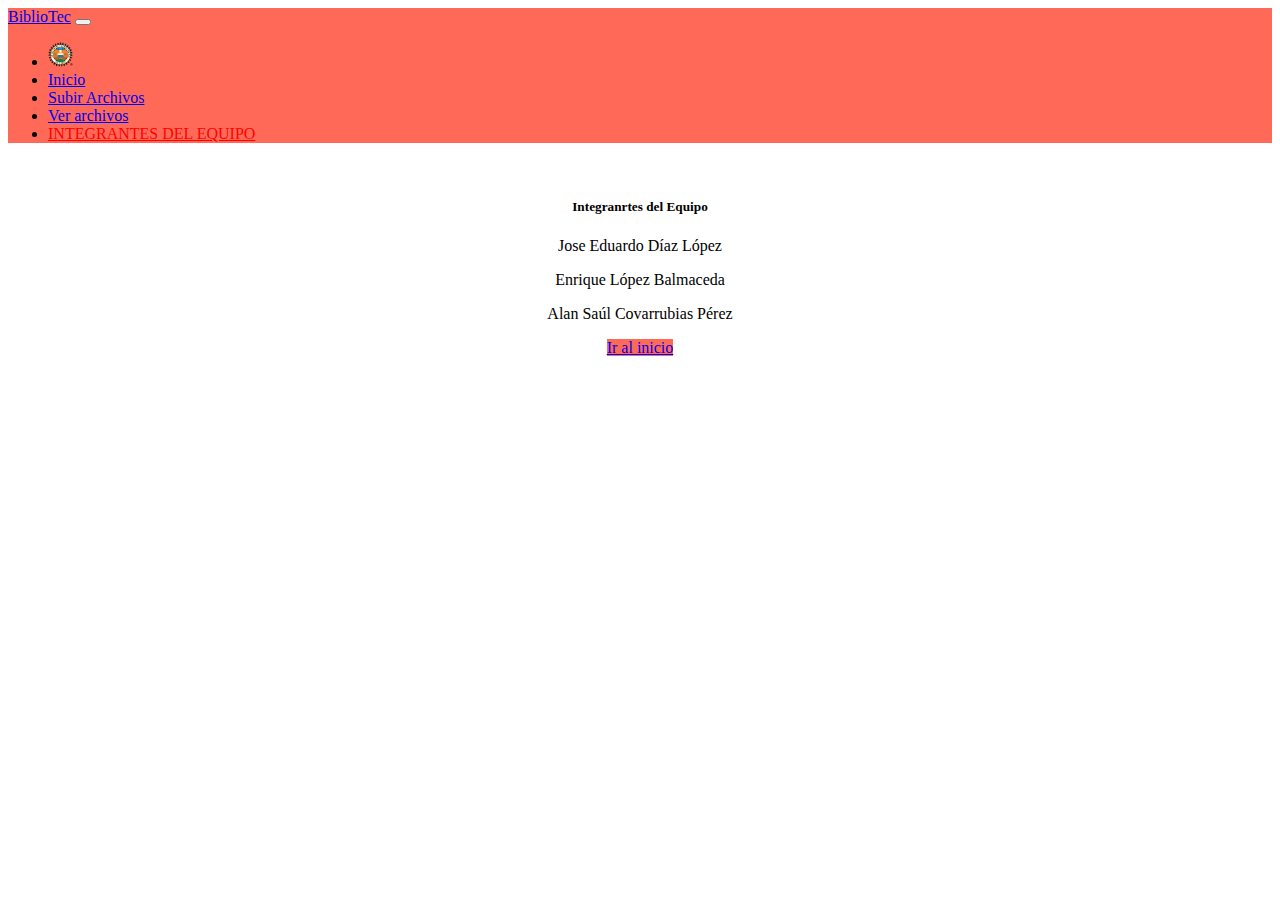
<file: nombres.html>
<!DOCTYPE html>
<html lang="en">

<head>
    <meta charset="UTF-8">
    <meta http-equiv="X-UA-Compatible" content="IE=edge">
    <meta name="viewport" content="width=device-width, initial-scale=1.0">
    <title>BiblioTec</title>
    <!--<link rel="stylesheet" href="Styles/Index.css">-->
    <link rel="preconnect" href="https://fonts.googleapis.com">
    <link rel="preconnect" href="https://fonts.gstatic.com" crossorigin>
    <link href="https://fonts.googleapis.com/css2?family=Poppins:wght@600&display=swap" rel="stylesheet">
    <!-- CSS only -->
    <link href="https://cdn.jsdelivr.net/npm/bootstrap@5.2.3/dist/css/bootstrap.min.css" rel="stylesheet" integrity="sha384-rbsA2VBKQhggwzxH7pPCaAqO46MgnOM80zW1RWuH61DGLwZJEdK2Kadq2F9CUG65" crossorigin="anonymous">


</head>
<header>
    <nav class="navbar navbar-expand-lg" style="background-color: #ff6a58 ;">
        <div class="container-fluid">
            <a class="navbar-brand" href="#">BiblioTec</a>
            <button class="navbar-toggler" type="button" data-bs-toggle="collapse" data-bs-target="#navbarSupportedContent" aria-controls="navbarSupportedContent" aria-expanded="false" aria-label="Toggle navigation">
                <span class="navbar-toggler-icon"></span>
            </button>
            <div class="collapse navbar-collapse" id="navbarSupportedContent">
                <ul class="navbar-nav me-auto mb-2 mb-lg-0">
                    <li class="nav-item">
                        <a class="nav-link active" aria-current="page" href="#"><img src="Recursos\escudo_itt_grande.png" width="25" height="25">
                        </a>
                    </li>
                    <li class="nav-item">
                        <a class="nav-link active" aria-current="page" href="index.html">Inicio</a>
                    </li>

                    <li class="nav-item">
                        <a class="nav-link" href="ISC.html">Subir Archivos</a>
                    </li>
                    <li class="nav-item">
                        <a class="nav-link" href="ICI.html">Ver archivos</a>
                    </li>
                    <li class="nav-item">
                        <a class="nav-link" href="nombres.html" style="color: red ;">INTEGRANTES DEL EQUIPO</a>
                    </li>
                    


                </ul>

            </div>
        </div>
    </nav>


</header>
<br>
<body>
    <center><div class="card" style="width: 18rem;">
        <div class="card-body">
            <h5 class="card-title">Integranrtes del Equipo</h5>
            <p class="card-text">Jose Eduardo Díaz López</p>
            <p class="card-text">Enrique López Balmaceda</p>
            <p class="card-text">Alan Saúl Covarrubias Pérez</p>
            
            <a href="index.html" class="btn btn-primary" style="background-color: #ff6a58 ;">Ir al inicio</a>
        </div>
    </div></center>
</body>

</html>
</file>
<file: Styles/Index.css>
header{
    display: flex;
    background-color: rgb(21, 182, 133);
    justify-content:space-between;
    align-items:center;
    padding: 0px;  
}

body{
    background-color: rgb(255, 255, 255);
    font-family: sans-serif;
    margin: 0;

}
.logo img{
    height: 150px;
} 

.texto{
    text-decoration: none;
    color: rgb(255, 255, 255);
    font-size: 35px;
    font-weight:bold;
    padding: 8px;
    font-family: 'Poppins', sans-serif;
}

footer{
    background-color: rgb(21, 182, 133);
}
</file>
